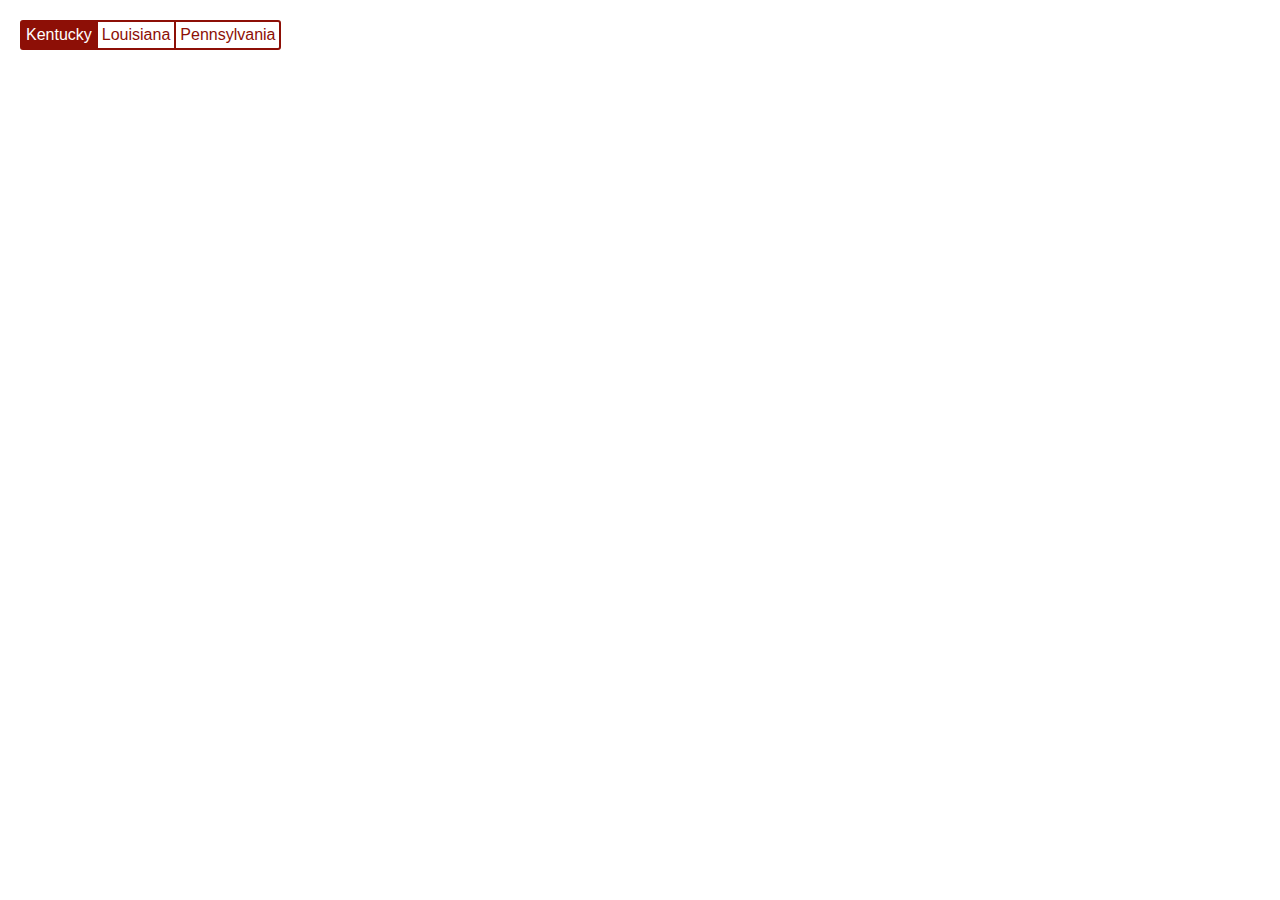
<file: states.html>
<!DOCTYPE html>
<meta charset="utf-8">
<head>
<link rel="stylesheet" type="text/css" href="style.css">
<script src="https://ajax.googleapis.com/ajax/libs/jquery/2.2.0/jquery.min.js"></script>

</head>
<body>

<div id="select-state">
<div id="select-ky" class="select-state-option chosen">Kentucky</div>
<div id="select-la" class="select-state-option">Louisiana</div>
<div id="select-pa" class="select-state-option">Pennsylvania</div>


</div>

<div id="map">
</div>

<div id="caption"></div>

<script src="http://d3js.org/d3.v3.min.js"></script>
<script src="http://d3js.org/topojson.v1.min.js"></script>

<script>


var width = 800,
    height = 410;

var svg = d3.select("#map").append("svg")
    .attr("width", width)
    .attr("height", height);

var projection = d3.geo.mercator();
  
var path = d3.geo.path()
  	.projection(projection)
  	.pointRadius(4);

var caption = d3.select('#caption')

var geoVariables = {
  "ky": {
    "centerpoint": [-85.2,37.5],
    "scale": 4800
  },
    "la": {
    "centerpoint": [-92.8, 30.8],
    "scale": 4800
  },
    "pa": {
      "centerpoint": [-77.82620, 40.88975],
      "scale": 6000
    }
 
};
  

function generateMap(state) {



svg.text('');

var data_src = "data/all-states.json";

    projection.scale(geoVariables[state].scale)
    .center(geoVariables[state].centerpoint)
    .translate([width/2, (height/2)+30]);

d3.json(data_src, function(error, geodata) {
  if (error) return console.error(error);

  
  var outline = topojson.feature(geodata, geodata.objects[state]);

  svg.append("path")
  	.datum(outline)
  	.attr("d", path)
  	.attr("class", "outline");

  var grantname = state + "grants";

  var grants = topojson.feature(geodata, geodata.objects[grantname]);

  var sites = svg.append('g')
  	.attr('class','grants')
  	.selectAll('path')
  	.data(grants.features)
  	.enter().append('path')
  	.attr('d',path)
    .attr('class',demoSites);

  sites.on('mouseover',captDisplay)
  	.on('mouseout',function(){ caption.html(''); });
 	
});

}

function demoSites(d) {

     switch(d.properties.demo_site) { 
          case 'Demo Site':
            return "single-grant demo";
          default:
            return "single-grant"
          }
}

function captDisplay(d) {
	caption.html(d.properties.school_name + " (" + d.properties.city + ")<br>" + d.properties.proj_name);
}


$('.select-state-option').click(
    function() {

      $('.select-state-option').removeClass('chosen');
      $(this).addClass('chosen');

      var state_abbrev = this.id.slice(-2);
      generateMap(state_abbrev);

      // console.log(this.id);
    });

$(document).ready( generateMap("ky") );

	
</script>
</file>
<file: style.css>
html, body { margin: 0; padding: 0; font-family: museo-sans, 'Helvetica Neue','Helvetica','Arial',sans-serif;  }

#map { width: 800px; margin: auto;  }
#caption { width: 800px; margin: auto; text-align: center; color: rgb(40, 64, 57); font-size: 0.8em;}

.outline { fill:#ccc; } 
.single-grant {fill:#000;}
.single-grant:hover {fill:red;stroke:#fff;}
.demo {fill:#c4122f;stroke:#c4122f;stroke-width:5px;}

#select-state {
	border: 2px solid #8d0f06;
	float: left;
	border-radius: 3px;
	color: #8d0f06;
	margin: 20px 0 0 20px;
}

.select-state-option { float: left;
	padding: 4px;
	border-right: 2px solid #8d0f06; 
	cursor: pointer; }

.select-state-option:last-child { border-right: 0; }

.chosen { background-color: #8d0f06; color: #fff; }
</file>
